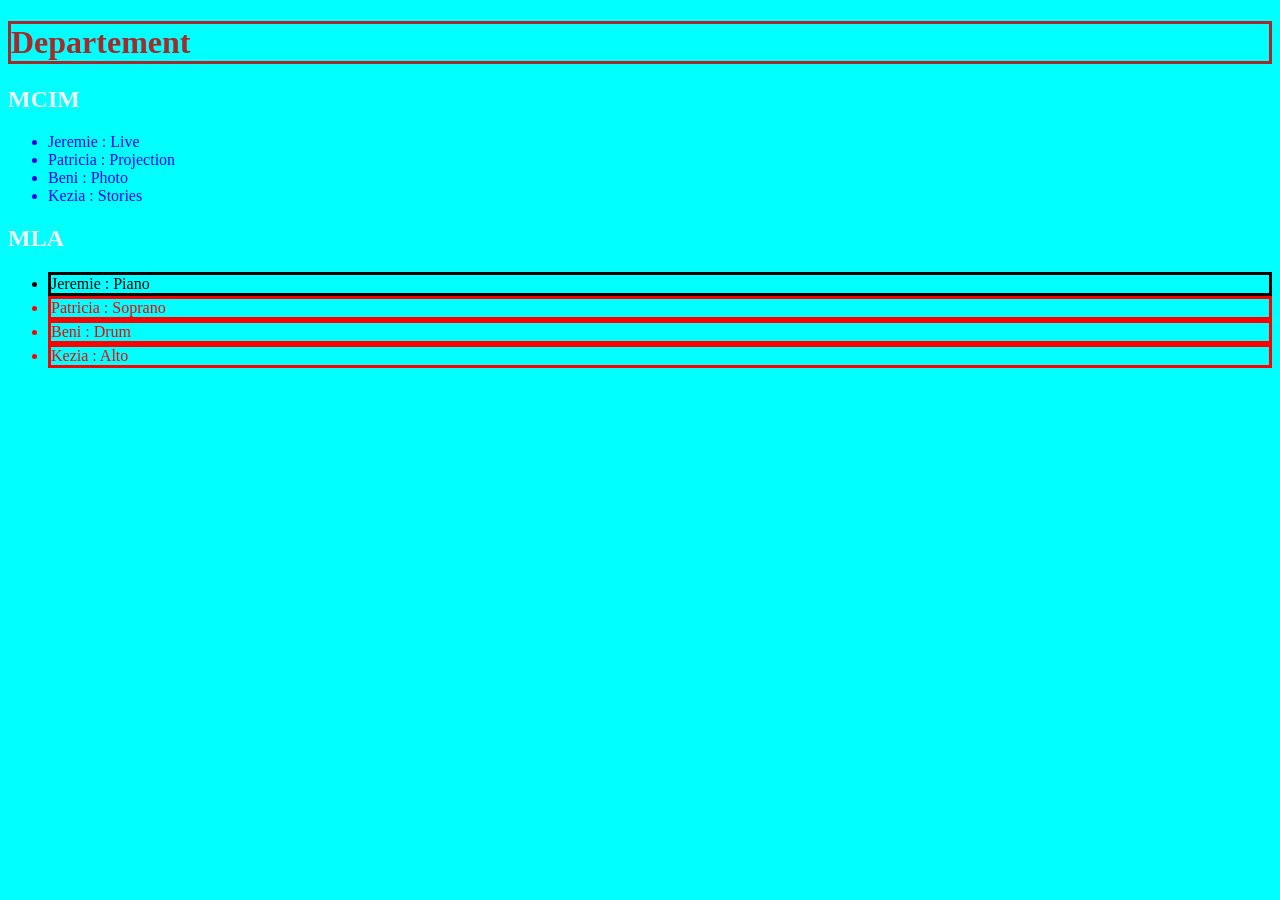
<file: index.html>
<!DOCTYPE html>
<html lang="en">
    
    <head>
        <meta charset="UTF-8">
        <title>Plannig</title>
        <link rel="stylesheet" href="style.css">
    </head>
    <body>
        <h1>Departement</h1>
        <h2>MCIM</h2>
        <ul>
            <li> Jeremie : Live</li>
            <li> Patricia : Projection</li>
            <li> Beni : Photo</li>
            <li> Kezia : Stories</li>
        </ul>
        
        <h2>MLA</h2>
        <ul >
            <li class="none" id="random"> Jeremie : Piano</li>
            <li class="none"> Patricia : Soprano</li>
            <li class="none"> Beni : Drum</li>
            <li class="none"> Kezia : Alto</li>
        </ul>
    </body>


</html>
</file>
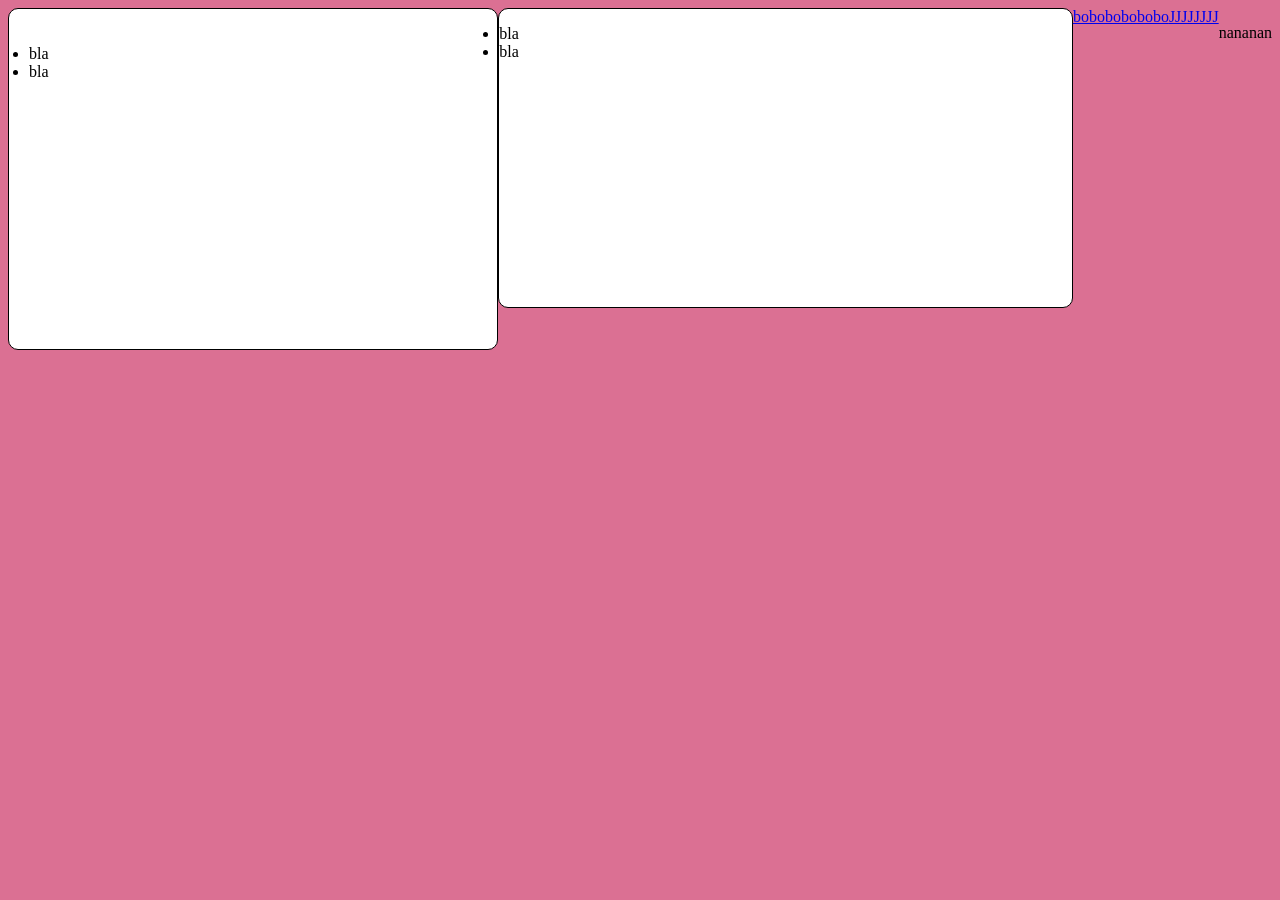
<file: border.html>
<!DOCTYPE html>
<html lang="en">
    <head>
        <meta charset="UTF-8">
        <link rel="stylesheet" href="border.css">
        <title>Border page exercise</title>
    </head>
    <body>
        <div class="box1">
            <ul>
                <li>bla</li>
                <li>bla</li>
            </ul>
        </div>
        <div class="box2">
             <ul>
                <li>bla</li>
                <li>bla</li>
            </ul>
        </div>
        <a href="#"> bobobobobobo</a><a href="#">JJJJJJJJ</a>

        <p>nananan</p> 
    </body>

</html>
</file>
<file: style.css>
*{
    color: blueviolet;
    background-color: aqua;
}
h1{
    border: solid;
    color:brown ;
}
h2{
    color: aliceblue;
}
li{
    color: blue;
}
.none{
    size: 20px;
    color: red;
    border: solid;
}
#random{
    color: black;
}
</file>
<file: border.css>
*{
    padding: 0px;
    border-radius: 10px;
   

}
body{
    background-color: palevioletred;
    display: flex;
    flex-direction: row;
    flex : auto;
    
   
    
   
}
.box1{
    
    width: 700px;
    height: 300px;
    border: solid black 1px;
    padding: 20px;
    box-sizing: content-box;
    background-color: white;
    display: flex;
    flex-shrink: 2;
    
    
}
.box2{
    
    width: 700px;
    height: 300px;
    border: solid black 1px;
    display: flex;
    flex-grow: 2;
    
    
    
    box-sizing: border-box;
    background-color: white;
}
a{
    
}
p{
    display: block;
}
</file>
